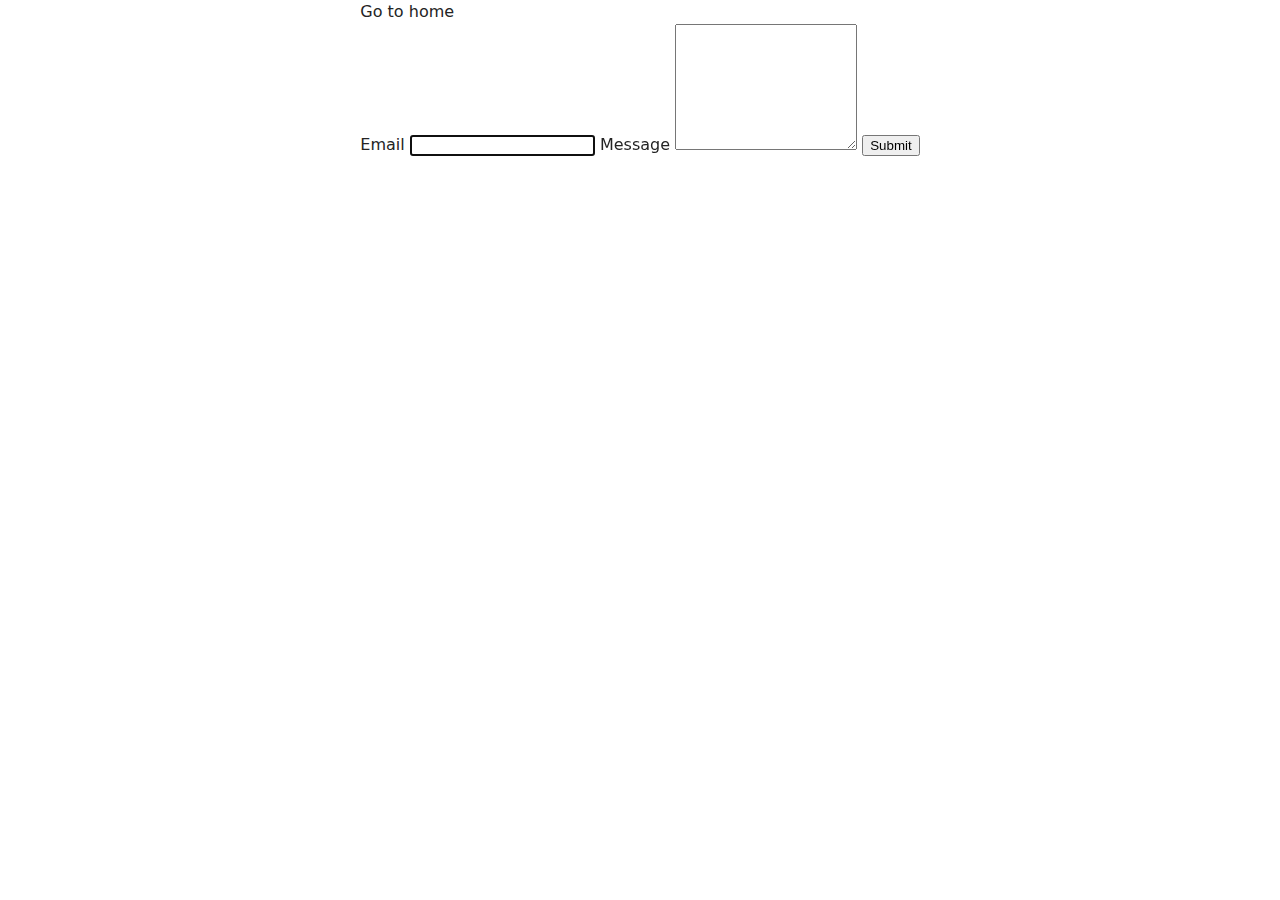
<file: src/2-form.html>
<!DOCTYPE html>
<html lang="en">

<head>
    <meta charset="UTF-8">
    <meta name="viewport" content="width=device-width, initial-scale=1.0">
    <link rel="stylesheet" href="./css/styles.css">
    <title>Document</title>
</head>

<body>
    <div class="container">
        <a href="./index.html">Go to home</a>
        <form class="feedback-form" autocomplete="off">
            <label>
                Email
                <input type="email" name="email" autofocus />
            </label>
            <label>
                Message
                <textarea name="message" rows="8"></textarea>
            </label>
            <button type="submit">Submit</button>
        </form>
    </div>
    <script type="module" src="./js/2-form.js"></script>
</body>

</html>
</file>
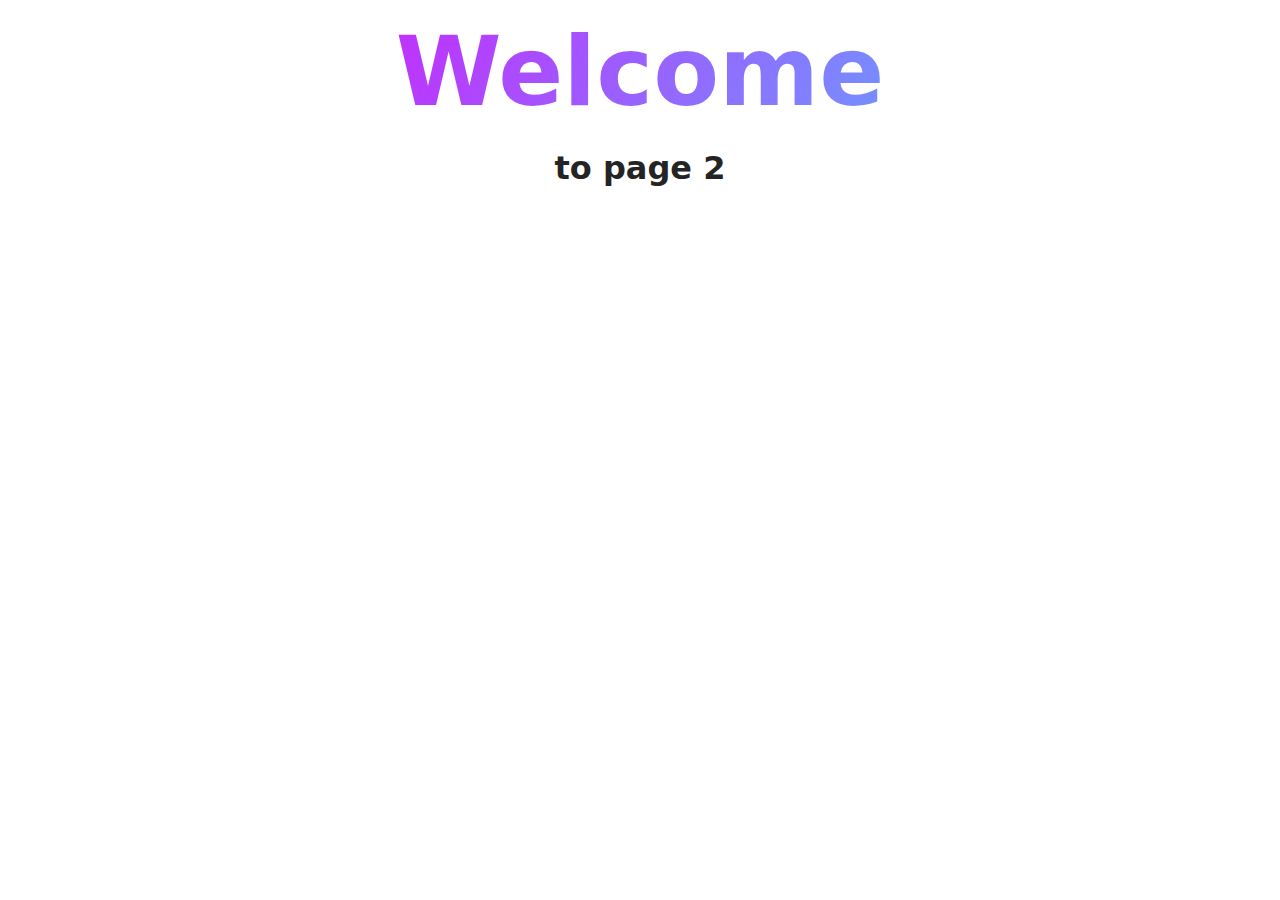
<file: src/page-2.html>
<!DOCTYPE html>
<html lang="en">
  <head>
    <meta charset="UTF-8" />
    <meta http-equiv="X-UA-Compatible" content="IE=edge" />
    <meta name="viewport" content="width=device-width, initial-scale=1.0" />
    <title>Page 2</title>
    <link rel="stylesheet" href="./css/styles.css" />
  </head>
  <body>
    <load
      src="./partials/header.html"
      icon-path="./img/sprite.svg#logo"
      highlight-act="active"
    />

    <main>
      <div class="container">
        <h1 class="main-title">
          <span class="main-title-gradient">Welcome</span> to page 2
        </h1>
        <load src="./partials/back-link.html" />
      </div>
    </main>

    <load src="./partials/footer.html" />
  </body>
</html>
</file>
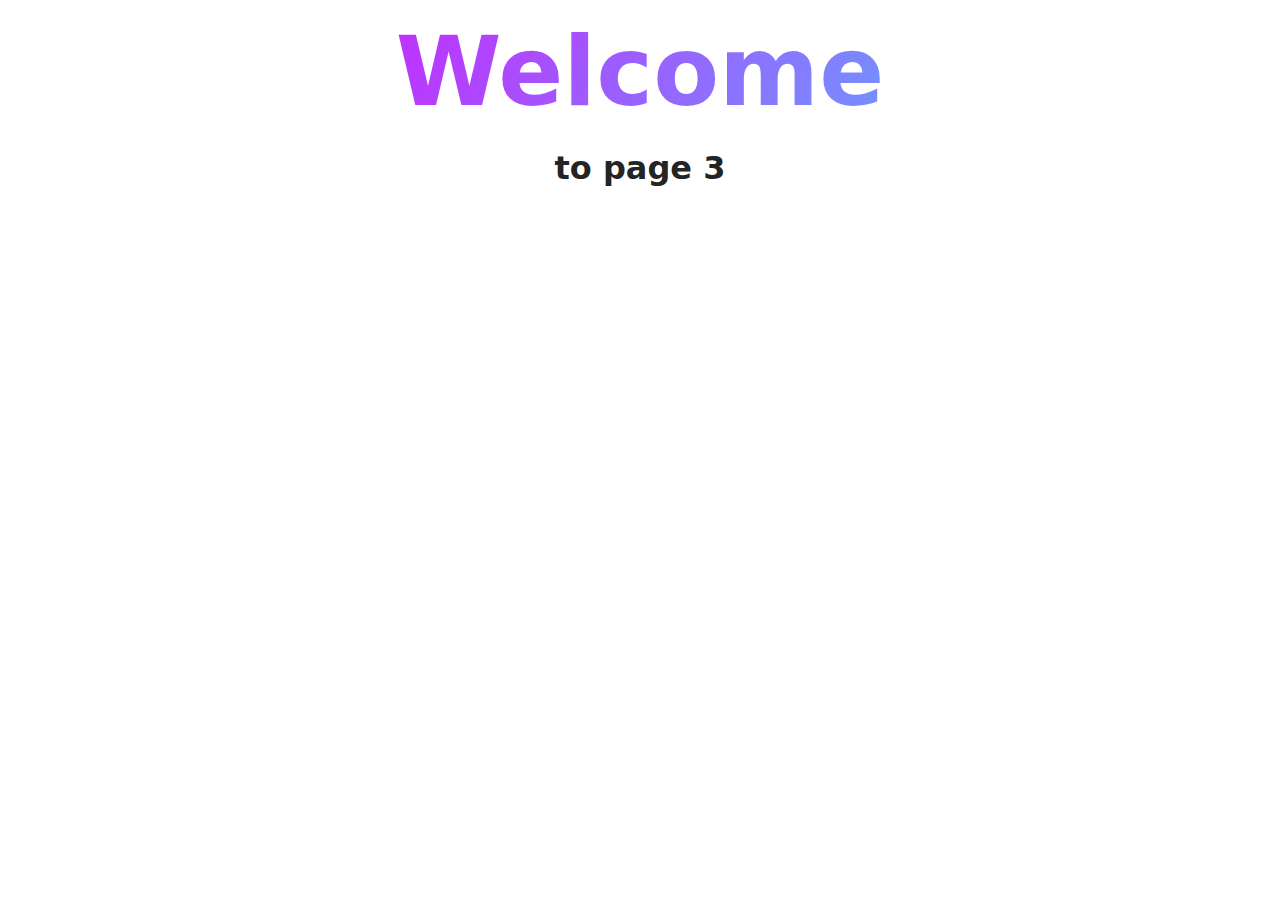
<file: src/page-3.html>
<!DOCTYPE html>
<html lang="en">
  <head>
    <meta charset="UTF-8" />
    <meta http-equiv="X-UA-Compatible" content="IE=edge" />
    <meta name="viewport" content="width=device-width, initial-scale=1.0" />
    <title>Page 3</title>
    <link rel="stylesheet" href="./css/styles.css" />
  </head>
  <body>
    <load
      src="./partials/header.html"
      icon-path="./img/sprite.svg#logo"
      highlight-curr="active"
    />

    <main>
      <div class="container">
        <h1 class="main-title">
          <span class="main-title-gradient">Welcome</span> to page 3
        </h1>
        <load src="./partials/back-link.html" />
      </div>
    </main>

    <load src="./partials/footer.html" />
  </body>
</html>
</file>
<file: src/css/styles.css>
/**
  |============================
  | include css partials with
  | default @import url()
  |============================
*/
/* Common styles */
@import url('./reset.css');
@import url('./base.css');
@import url('./container.css');
@import url('./animations.css');

/* Sections style */
@import url('./header.css');
@import url('./vite-promo.css');
@import url('./badges.css');
@import url('./back-link.css');
@import url('./footer.css');
</file>
